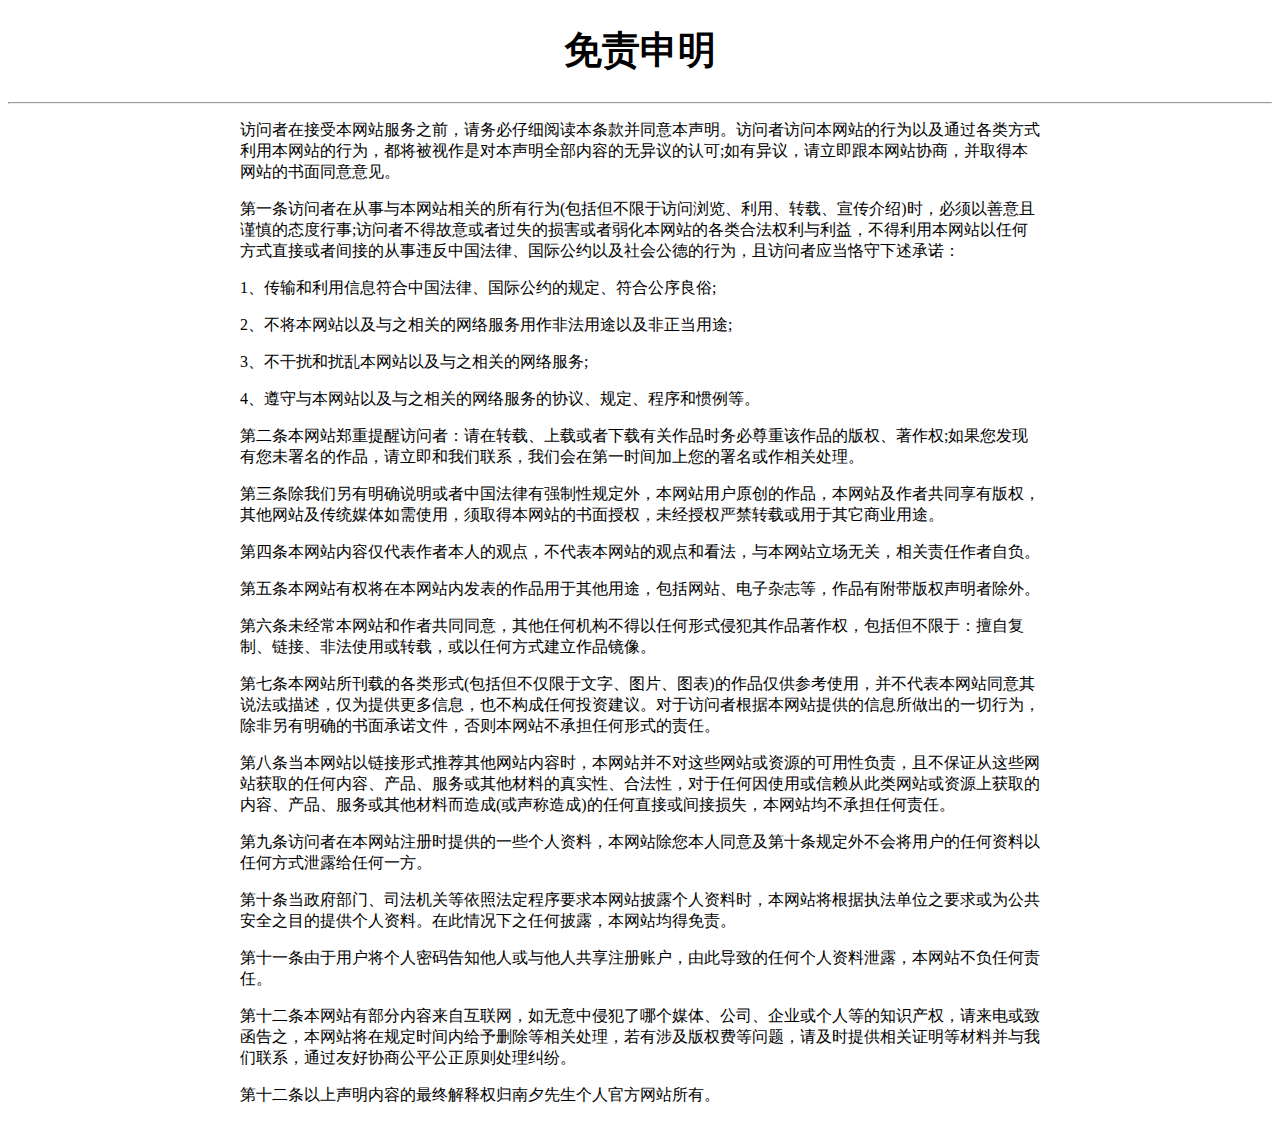
<file: 网站源代码/disclaimer.html>
<!DOCTYPE html>
<html lang="en">
<head>
    <meta charset="UTF-8">
    <meta name="viewport" content="width=device-width, initial-scale=1.0">
    <title>网站免责申明</title>
    <link rel="shortcut icon" href="img/biaoqian.ico"/>
    <style type="text/css">
    #itm{
        text-align:center;
        font-size: 1.1875rem;
    }
    #nav{
        width: 50rem;
        margin:auto;
    }
    </style>
        <!--给网页标签添加图片-->
        <link rel="shortcut icon" href="img/bitbug_favicon.ico" />
</head>
<body>
    <div id="itm">
    <h1>免责申明</h1>
    <hr>
    </div>  
    <div id="nav">
    <p>访问者在接受本网站服务之前，请务必仔细阅读本条款并同意本声明。访问者访问本网站的行为以及通过各类方式利用本网站的行为，都将被视作是对本声明全部内容的无异议的认可;如有异议，请立即跟本网站协商，并取得本网站的书面同意意见。
<p>第一条访问者在从事与本网站相关的所有行为(包括但不限于访问浏览、利用、转载、宣传介绍)时，必须以善意且谨慎的态度行事;访问者不得故意或者过失的损害或者弱化本网站的各类合法权利与利益，不得利用本网站以任何方式直接或者间接的从事违反中国法律、国际公约以及社会公德的行为，且访问者应当恪守下述承诺：</p>
<p>1、传输和利用信息符合中国法律、国际公约的规定、符合公序良俗;</p>
<p>2、不将本网站以及与之相关的网络服务用作非法用途以及非正当用途;</p>
<p>3、不干扰和扰乱本网站以及与之相关的网络服务;</p>
<p>4、遵守与本网站以及与之相关的网络服务的协议、规定、程序和惯例等。</p>
<p>第二条本网站郑重提醒访问者：请在转载、上载或者下载有关作品时务必尊重该作品的版权、著作权;如果您发现有您未署名的作品，请立即和我们联系，我们会在第一时间加上您的署名或作相关处理。</p>
<p>第三条除我们另有明确说明或者中国法律有强制性规定外，本网站用户原创的作品，本网站及作者共同享有版权，其他网站及传统媒体如需使用，须取得本网站的书面授权，未经授权严禁转载或用于其它商业用途。</p>
<p>第四条本网站内容仅代表作者本人的观点，不代表本网站的观点和看法，与本网站立场无关，相关责任作者自负。</p>         
<p>第五条本网站有权将在本网站内发表的作品用于其他用途，包括网站、电子杂志等，作品有附带版权声明者除外。</p>
<p>第六条未经常本网站和作者共同同意，其他任何机构不得以任何形式侵犯其作品著作权，包括但不限于：擅自复制、链接、非法使用或转载，或以任何方式建立作品镜像。</p>
<p>第七条本网站所刊载的各类形式(包括但不仅限于文字、图片、图表)的作品仅供参考使用，并不代表本网站同意其说法或描述，仅为提供更多信息，也不构成任何投资建议。对于访问者根据本网站提供的信息所做出的一切行为，除非另有明确的书面承诺文件，否则本网站不承担任何形式的责任。</p>
<p>第八条当本网站以链接形式推荐其他网站内容时，本网站并不对这些网站或资源的可用性负责，且不保证从这些网站获取的任何内容、产品、服务或其他材料的真实性、合法性，对于任何因使用或信赖从此类网站或资源上获取的内容、产品、服务或其他材料而造成(或声称造成)的任何直接或间接损失，本网站均不承担任何责任。</p>
<p>第九条访问者在本网站注册时提供的一些个人资料，本网站除您本人同意及第十条规定外不会将用户的任何资料以任何方式泄露给任何一方。</p>
<p>第十条当政府部门、司法机关等依照法定程序要求本网站披露个人资料时，本网站将根据执法单位之要求或为公共安全之目的提供个人资料。在此情况下之任何披露，本网站均得免责。</p>
<p>第十一条由于用户将个人密码告知他人或与他人共享注册账户，由此导致的任何个人资料泄露，本网站不负任何责任。</p>
<p>第十二条本网站有部分内容来自互联网，如无意中侵犯了哪个媒体、公司、企业或个人等的知识产权，请来电或致函告之，本网站将在规定时间内给予删除等相关处理，若有涉及版权费等问题，请及时提供相关证明等材料并与我们联系，通过友好协商公平公正原则处理纠纷。</p>
<p>第十二条以上声明内容的最终解释权归南夕先生个人官方网站所有。</p>
    </div>
</body>
</html>
</file>
